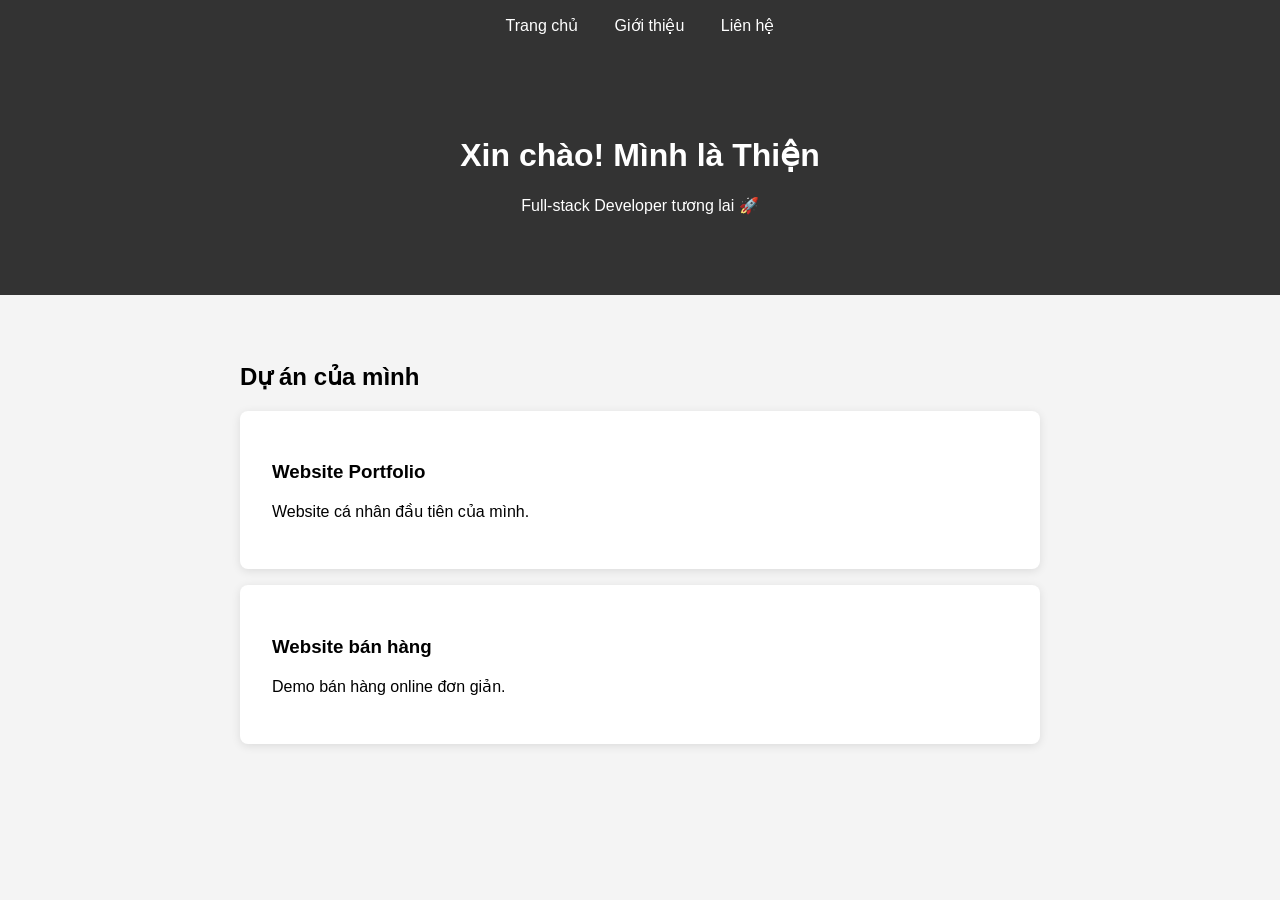
<file: index.html>
<!DOCTYPE html>
<html lang="vi">
<head>
    <meta charset="UTF-8">
    <meta name="viewport" content="width=device-width, initial-scale=1.0">
    <title>Thiện - Portfolio</title>
    <link rel="stylesheet" href="css/style.css">
</head>
<body>

<nav>
    <a href="index.html">Trang chủ</a>
    <a href="about.html">Giới thiệu</a>
    <a href="contact.html">Liên hệ</a>
</nav>

<header>
    <h1>Xin chào! Mình là Thiện</h1>
    <p>Full-stack Developer tương lai 🚀</p>
</header>

<section>
    <h2>Dự án của mình</h2>

    <div class="project">
        <h3>Website Portfolio</h3>
        <p>Website cá nhân đầu tiên của mình.</p>
    </div>

    <div class="project">
        <h3>Website bán hàng</h3>
        <p>Demo bán hàng online đơn giản.</p>
    </div>
</section>

<script src="js/script.js"></script>
</body>
</html>
</file>
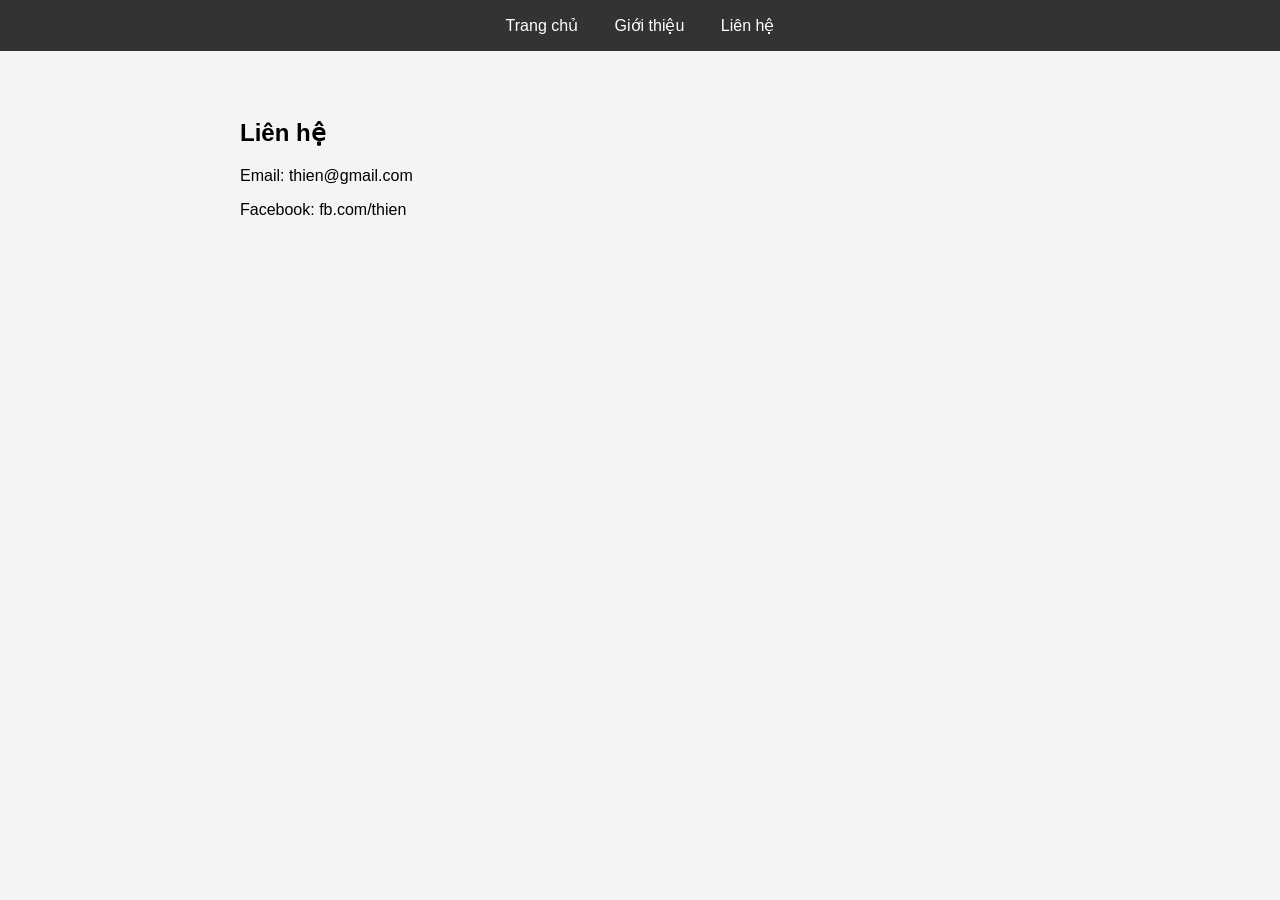
<file: contact.html>
<!DOCTYPE html>
<html lang="vi">
<head>
    <meta charset="UTF-8">
    <title>Liên hệ</title>
    <link rel="stylesheet" href="css/style.css">
</head>
<body>

<nav>
    <a href="index.html">Trang chủ</a>
    <a href="about.html">Giới thiệu</a>
    <a href="contact.html">Liên hệ</a>
</nav>

<section>
    <h1>Liên hệ</h1>
    <p>Email: thien@gmail.com</p>
    <p>Facebook: fb.com/thien</p>
</section>

</body>
</html>
</file>
<file: css/style.css>
body {
    font-family: Arial, sans-serif;
    margin: 0;
    background: #f4f4f4;
}

nav {
    background: #333;
    padding: 1rem;
    text-align: center;
}

nav a {
    color: white;
    margin: 0 1rem;
    text-decoration: none;
}

header {
    text-align: center;
    padding: 4rem 2rem;
    background: #333;
    color: white;
}

section {
    padding: 3rem;
    max-width: 800px;
    margin: auto;
}

.project {
    background: white;
    padding: 2rem;
    margin: 1rem 0;
    border-radius: 8px;
    box-shadow: 0 2px 10px rgba(0,0,0,0.1);
}

img {
    border-radius: 50%;
    margin: 1rem 0;
}
</file>
